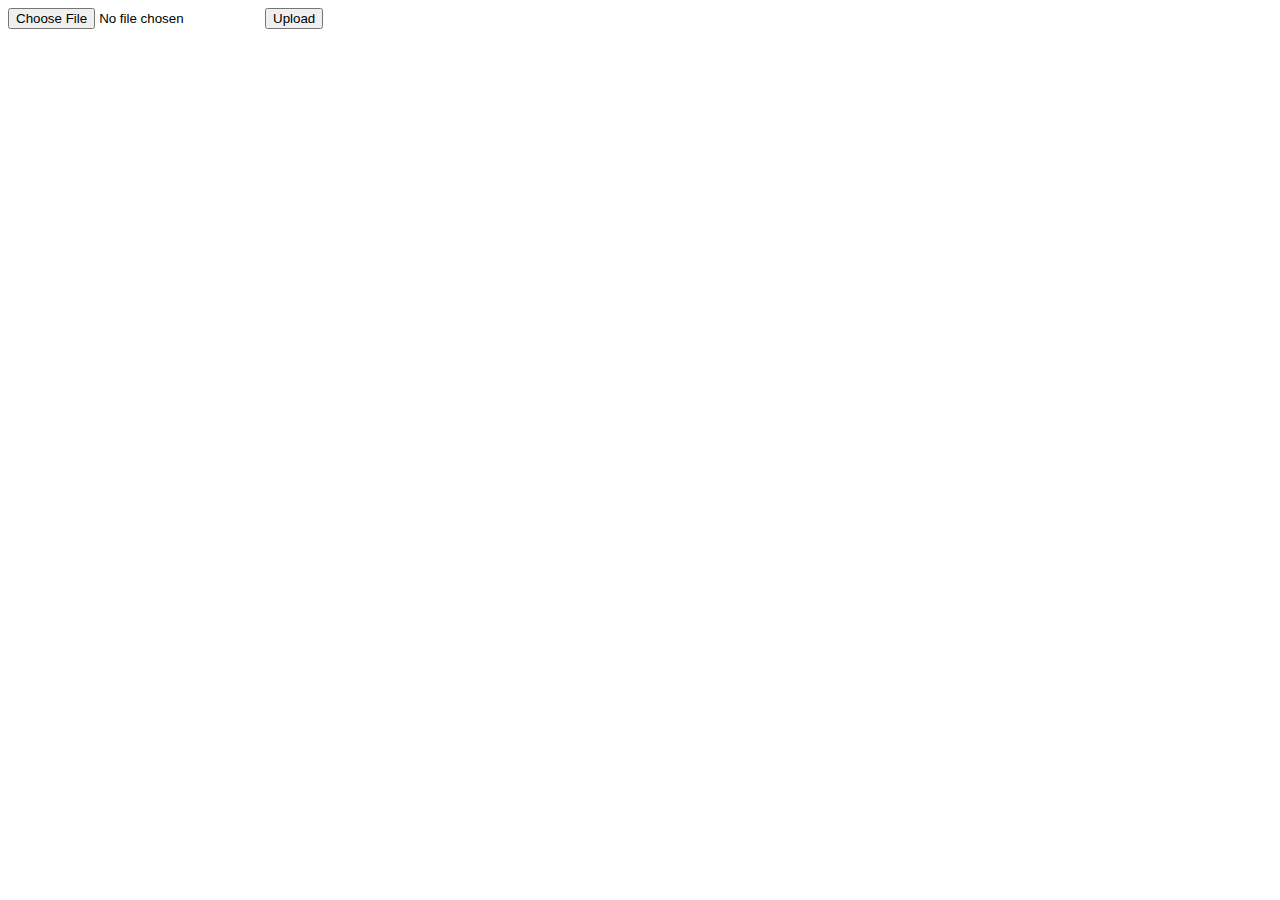
<file: q1miBubble/Gin_uploadfile/index.html>
<!DOCTYPE html>
<html lang="zh">
<head>
    <meta charset="UTF-8">
    <title>Lesson 15 Upload</title>
</head>
<body>
<form action="/lesson15" method="post" enctype="multipart/form-data">
    <input type="file" name="file1">
    <input type="submit" value="Upload">
</form>
</body>
</html>
</file>
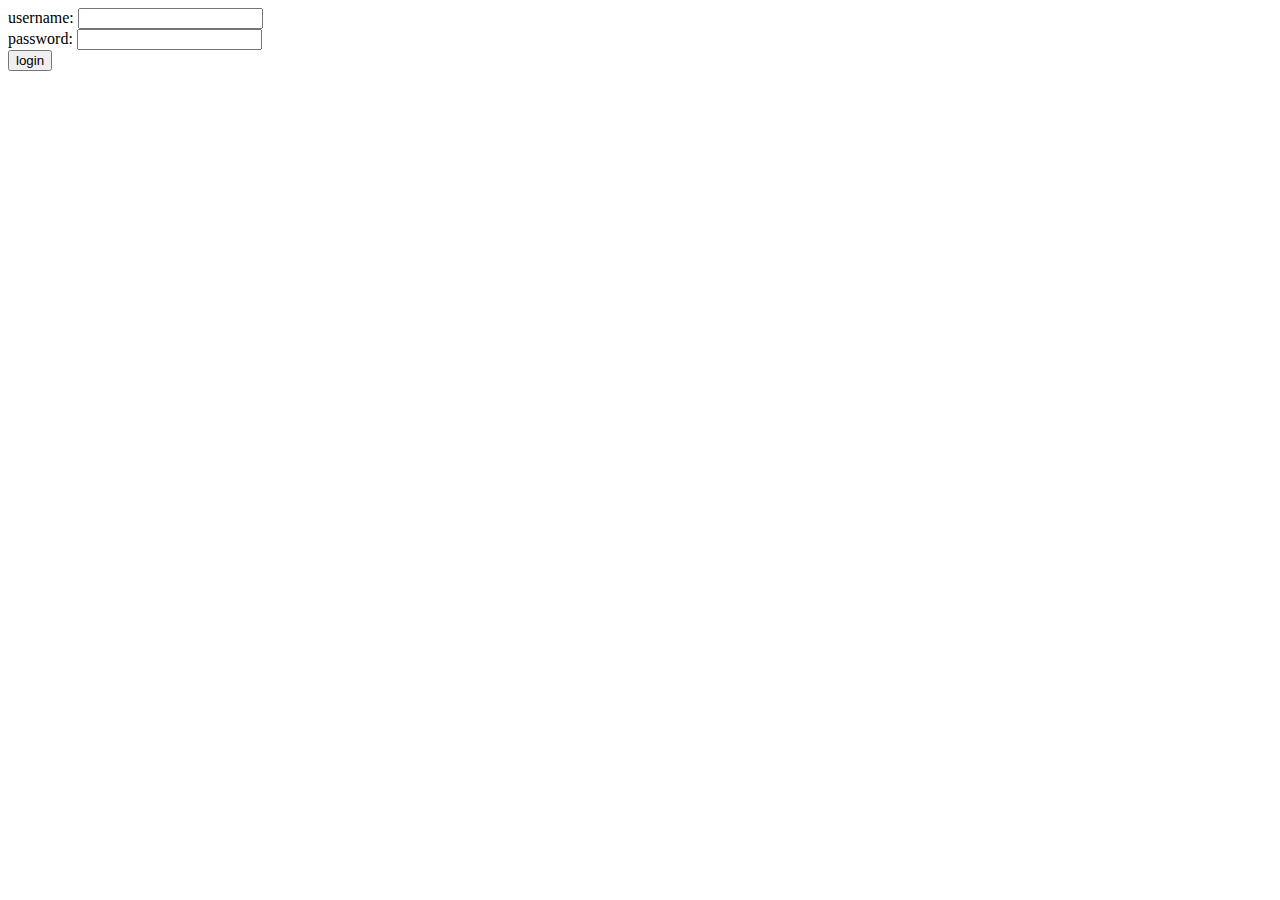
<file: q1miBubble/Gin_form/lesson12.html>
<!DOCTYPE html>
<html lang="zh">
<head>
    <meta charset="UTF-8">
    <title>Login</title>
</head>
<body>
<!--
    用户点 login 按钮登录的时候，网页发来指令，然后就进入 action 的 url
    使用 post 指令，所以应该也有一个 r.POST
    点完登录之后，如果没有 r.POST 处理请求的话，自然而然 404
    同一个 url 不同的结果，是因为一个是 get，一个是 post
    一次请求对应一个响应！
    一次请求对应一个响应！！
    一次请求对应一个响应！！！
-->
<form action="/lesson12" method="post" novalidate autocomplete="off">
    <div>
        <label for="username">username:</label>
        <input type="text" name="username" id="username">
    </div>

    <div>
        <label for="password">password:</label>
        <input type="password" name="password" id="password">
    </div>

    <div>
        <input type="submit" value="login">
    </div>
</form>
</body>
</html>
</file>
